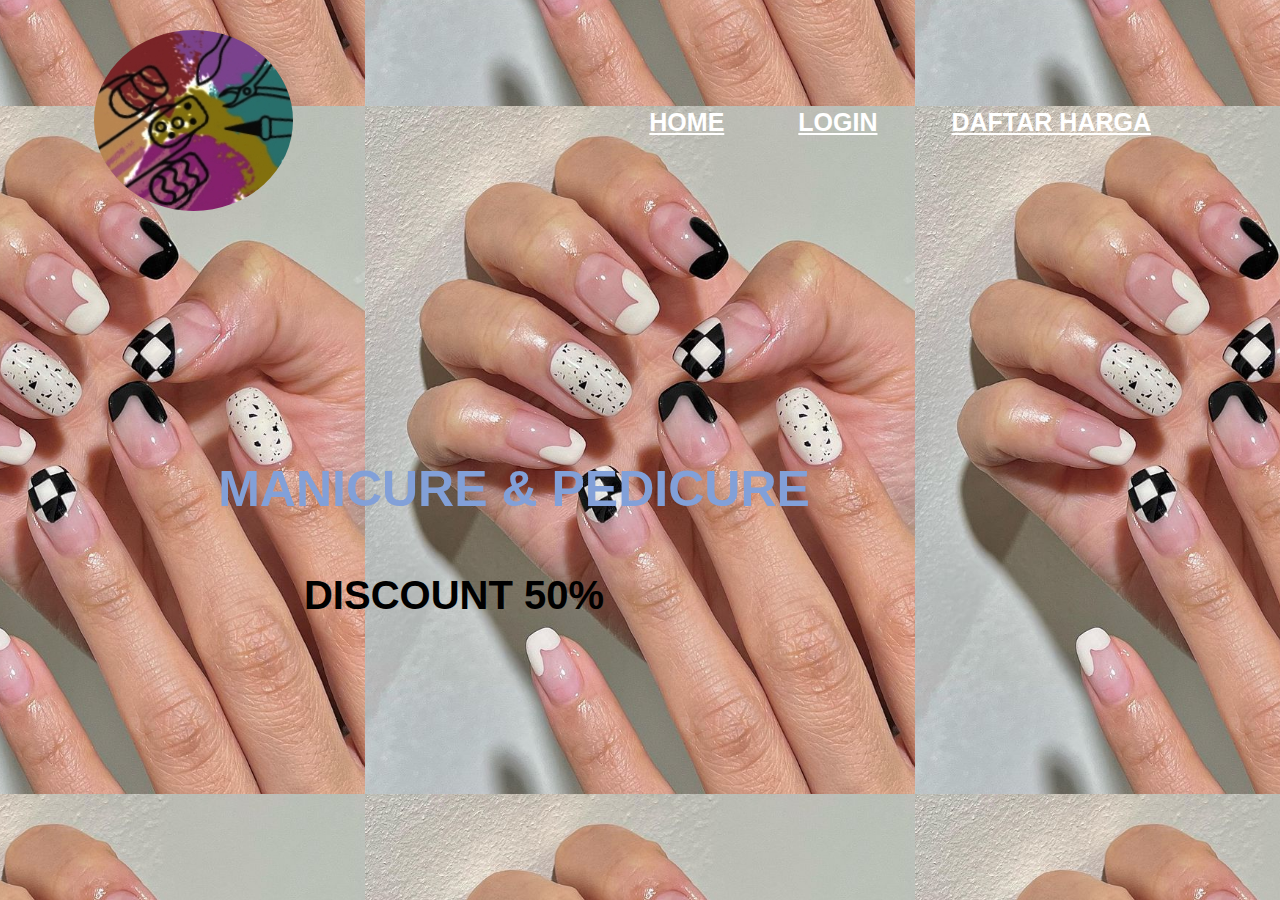
<file: index.html>
<!DOCTYPE html>
<html>
<head>
<meta charset="utf-8">
<title> jasa nail art </title>
<link rel="stylesheet" href="style.css">
</head>
<body>   
<div class="banner">
<div class="navbar">
<section>
<img class="logo1.jpg" src="logo1.jpg">
</section>
<ul>
<li><a href="f:\mustika nail art\index.html3.html">HOME</a></li>
<li><a href="f:\mustika nail art\index1.html">LOGIN</a></li>
<li><a href="f:\mustika nail art\index.html2.html">DAFTAR HARGA</a></li>
</ul>
<div class="content">
<h1><center>MANICURE & PEDICURE</center></h1>
<div class="content">
    <h3><center>DISCOUNT 50%</center></h3>
    
</div>
</div>
</div>
</div>
</body>
</html>
</file>
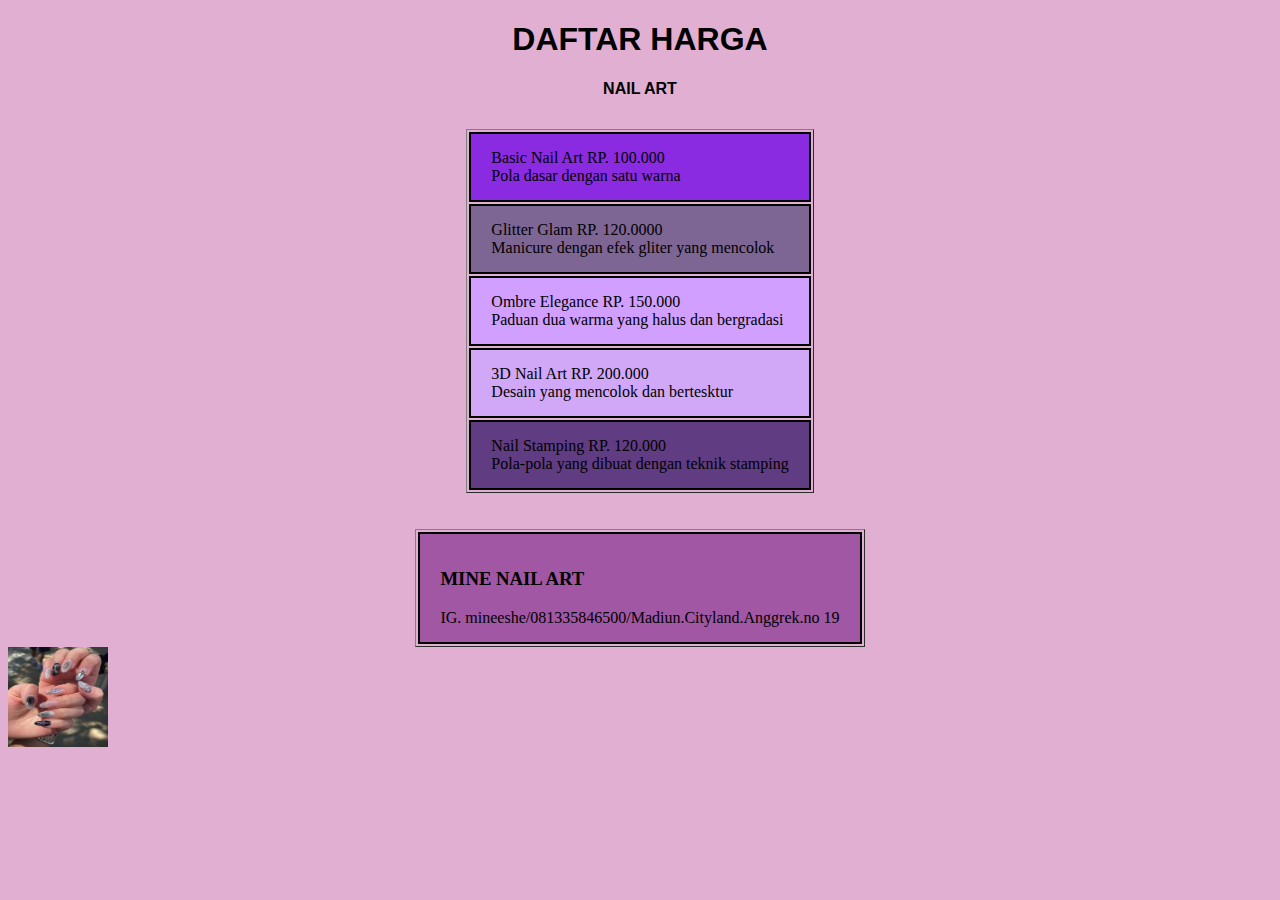
<file: index.html2.html>
<!DOCTYPE html>
<html lang="en">
    <head>
        <link rel="stylesheet" href="style.css2.css">
        <title>DAFTAR HARGA</title>
    </head>
    <body>
        <section>
            <div class="form-box">
                <div class="form value">
                    <form action="">
<h1><center>DAFTAR HARGA</center></h1>
                        <h2><center>NAIL ART</center></h2>
                        <table style="margin-left:auto;margin-right:auto;" border="1">
                            <tr style="background-color: blueviolet;">
                                <td> Basic Nail Art RP. 100.000
                                <br>
                                Pola dasar dengan satu warna</td>
                                <br>
                                <a href="https://api.whatsaap.com/send?phone=6281335846500&text=Hi"></a>
                            </tr>
                            <tr style="background-color: rgb(125, 101, 148);">
                                <td> Glitter Glam RP. 120.0000
                                <br>
                                Manicure dengan efek gliter yang mencolok
                            </td>
                            </tr>
                            <tr style="background-color: rgb(209, 159, 255);">
                                <td> Ombre Elegance RP. 150.000
                                    <br>
                                    Paduan dua warma yang halus dan bergradasi</td>
                            </tr>
                            <tr style="background-color: rgb(209, 168, 248);">
                                <td>3D Nail Art RP. 200.000
                                <br>
                                Desain yang mencolok dan bertesktur</td>
                            </tr>
                            <tr style="background-color: rgb(96, 60, 131);">
                                <td> Nail Stamping RP. 120.000
                                <br>
                                Pola-pola yang dibuat dengan teknik stamping</td>
                            </tr>
                        </table>
                        <br>
                        <br>
                        <table style="margin-left:auto;margin-right:auto;" border="1">
                            <tr style="background-color: rgb(161, 87, 163);">
                                <td><h3> MINE NAIL ART</h3>
                               IG. mineeshe/081335846500/Madiun.Cityland.Anggrek.no 19</td>
                            </tr>
                            </table>
                            <div class=""> <img src="home7.jpg" width="100px" height="100px"  align="left"></div>
                        </body>
                        </html>
</file>
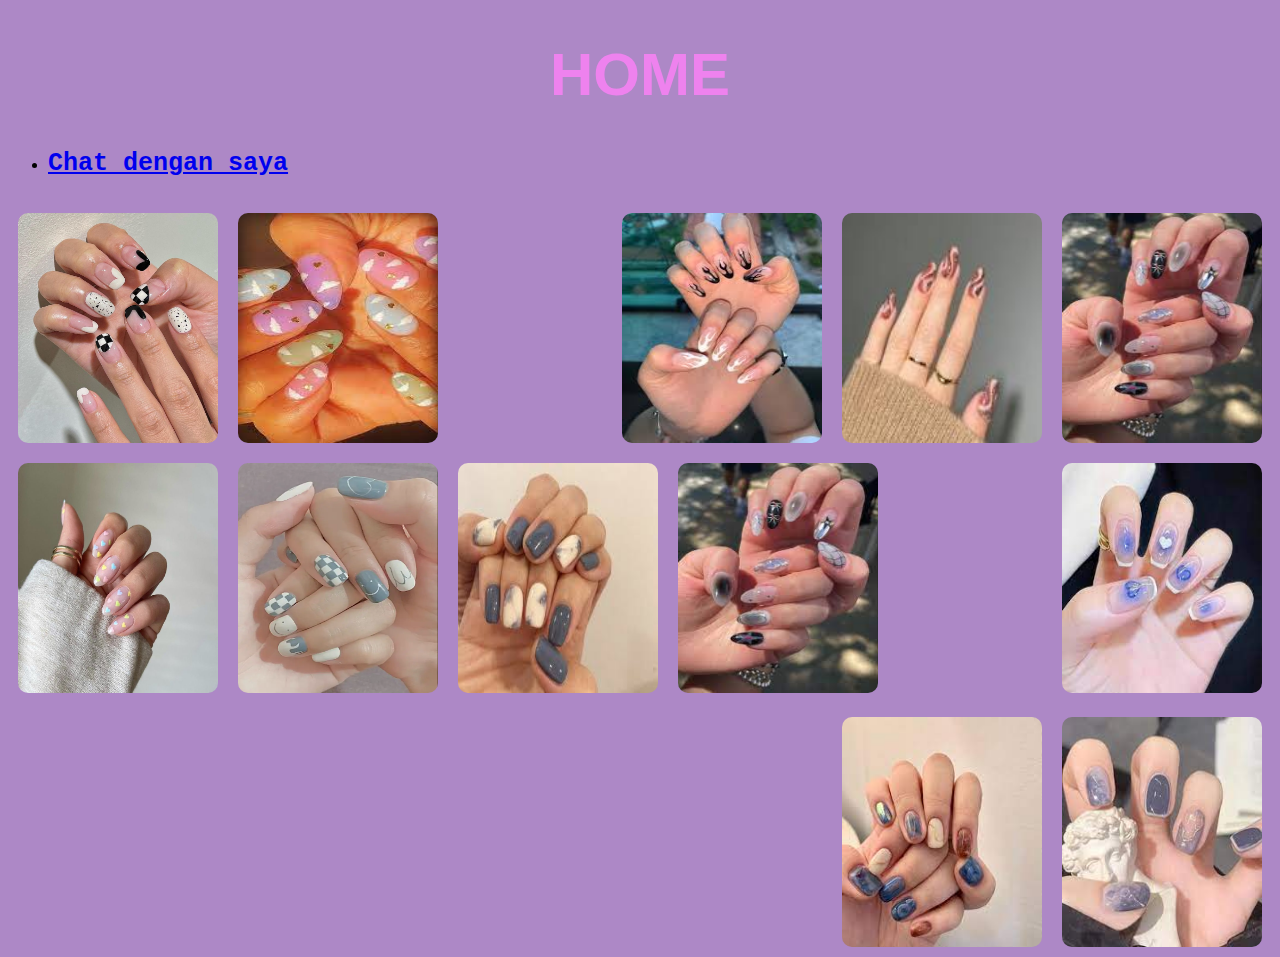
<file: index.html3.html>
<!DOCTYPE html>
<html lang="en">
    <head>
        <link rel="stylesheet" href="style.css3.css">
        <title>HOME</title>
    </head>
    <body>
        <h1>HOME</h1>
<ul><li><h3><a href="https://api.whatsaap.com/send?phone=6281335846500&text=Hi"> Chat dengan saya</a></h3></li></ul>
        <div class="parentContainer">        
    <img src="nail1.jpg" width="150px" align="left">
    <img src="home7.jpg" width="150px" align="right">
    <img src="home2.jpg" width="150px" align="right">
    <img src="home3.jpg" width="150px" align="left">
    <img src="home4.jpg" width="150px" align="right">
    <img src="home5.jpg" width="150px" align="left">
    <img src="home6.jpg" width="150px" align="button">
    <img src="nail2.jpg" width="200px" align="left">
    <img src="home8.jpg" width="150px" align="right">
    <img src="home10.jpg" width="200px" align="left">
    <img src="home9.jpg" width="200px" align="right">
    <img src="home11.jpg" width="150px" align="right">
      </div>
        </body>
        </html>
</file>
<file: style.css>
*{
margin: 0;
padding: 0;
font-family: ;
box-sizing: border-box;
}

.banner{
width: 100%;
height: 100vh;
background-image:url(nail1.jpg);
background-position: center;
background-size: 550px;
}

.navbar{
width: 90%;
padding: 30px;
margin: auto;
display: flex;
align-items: center;
justify-content: space-between;
}

.logo{
width: 50px;
margin-top: 10px;
cursor: pointer;
}
section{
margin: 150px right;
}
section img{
border-radius: 100%; 
}

.navbar ul li{
list-style: none;
display: inline-block;
margin: 20px;
font-family: Arial, Helvetica, sans-serif;
}

.navbar ul li a{
text-transform: uppercase;
color: white;
font-weight: bolder;
padding: 15px;
font-size: 25px;
}

li a:hover{
background: #82A0D8;
transition: 0.5s;
border-radius: 150px;
}
 
.navbar a:hover{
color: white;
}

.content{
width: 50%;
position: absolute;
color: #82A0D8;
top: 40%;
transform: translateX(100px);
text-align: center;
}

.content h1{
margin-top: 100px;
font-size: 50px;
font-weight: 800;
font-family: 'Gill Sans', 'Gill Sans MT', Calibri, 'Trebuchet MS', sans-serif;
}

.content h3{
    margin-top: 150px;
    font-size: 40px;
    font-weight: bold;
    color:black;
    text-align: top;
    font-family: 'Lucida Sans', 'Lucida Sans Regular', 'Lucida Grande', 'Lucida Sans Unicode', Geneva, Verdana, sans-serif;
        }
</file>
<file: style.css2.css>
/*design table*/
body{
    background-color: #e1afd1;
}
h2{
    font-family: Arial, Helvetica, sans-serif;
    font-size: 1em;
}
h1{
    font-family: Arial, Helvetica, sans-serif;
    font-size: 2em;
}
.table{
    font-family: 'Courier New', Courier, monospace;
    color:black;
    border-collapse: collapse;
    
}
.table, th, td{
    border: 2px solid black;
    padding: 15px 20px;
}
th{
    padding-top: 15px;
    padding-bottom: 15px;
    text-align: left;
    background-color: aqua;
    color:black;
}
</file>
<file: style.css3.css>
body{
    background-color: #ad88c6;
}
img{
    border-radius: 10px;
    margin : 10px;
    width: 200px;
    height: 230px;
}
h1{
    font-size: 60px;
    font-family: Verdana, Geneva, Tahoma, sans-serif;
    color:violet;
    text-align: center;
}
h3{
    font-size: 25px;
    font-family: 'Courier New', Courier, monospace;
}
li a:hover{
    background: #fafafa;
    transition: 0.5s;
    border-radius: 200px;
    }
    .navbar ul li a{
        color: white;
        font-weight: bolder;
        padding: 20px;
    }
</file>
